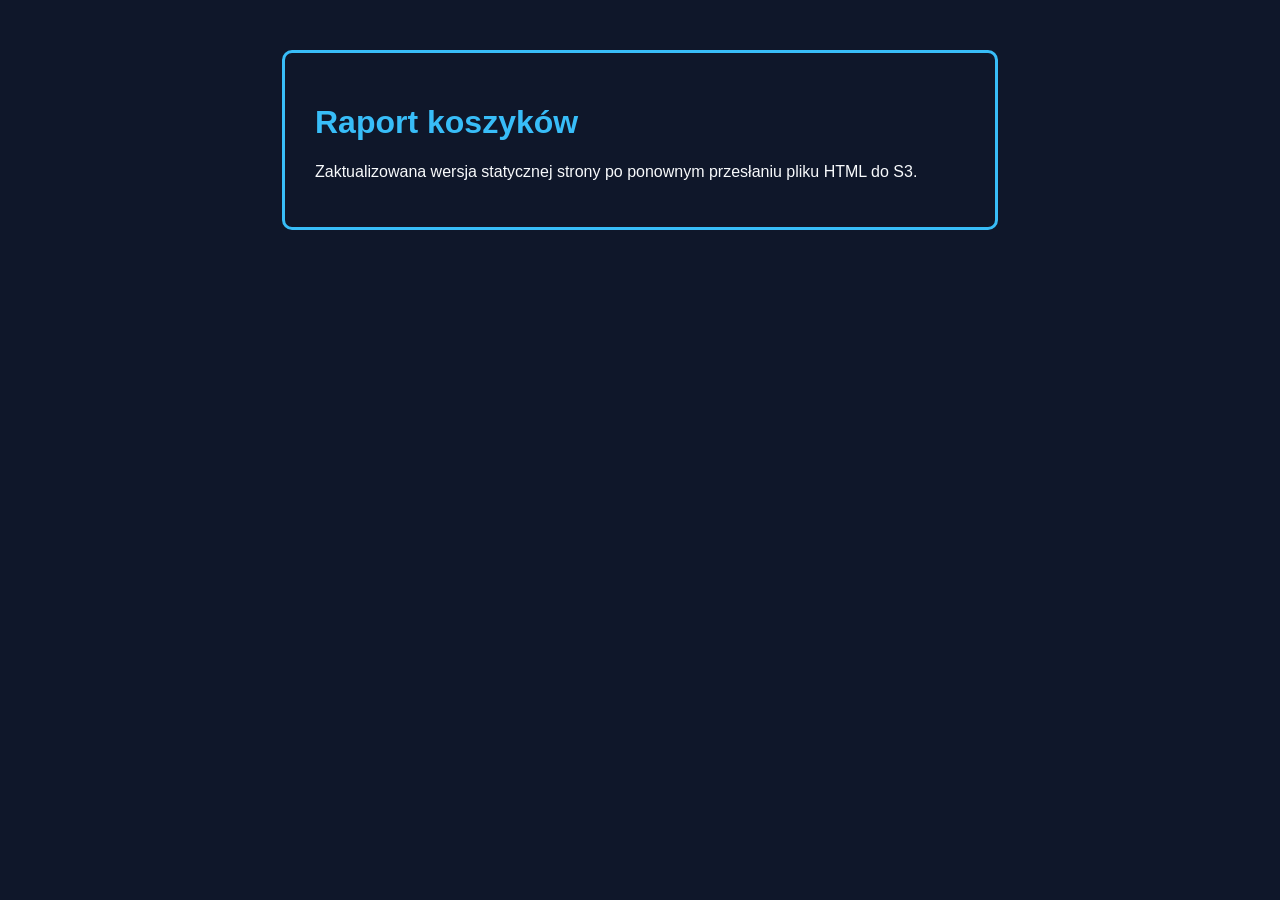
<file: Lab_2/www/index.html>
<!DOCTYPE html>
<html lang="pl">
<head>
    <meta charset="UTF-8">
    <title>Raport koszyków</title>
    <link rel="stylesheet" href="style.css">
</head>
<body>
    <h1>Raport koszyków</h1>
    <p>Zaktualizowana wersja statycznej strony po ponownym przesłaniu pliku HTML do S3.</p>
</body>
</html>
</file>
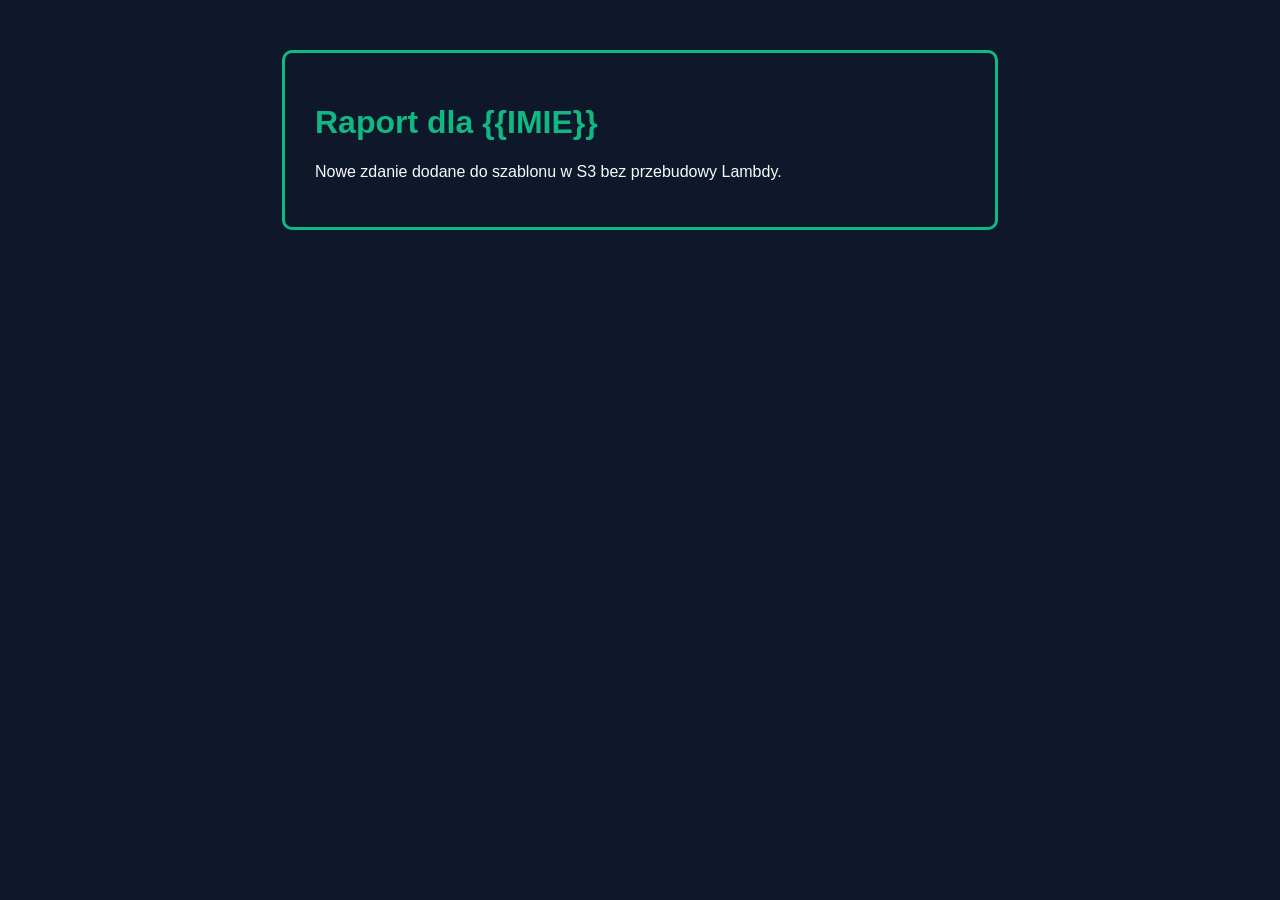
<file: Lab_2/template.html>
<!DOCTYPE html>
<html lang="pl">
<head>
    <meta charset="UTF-8">
    <title>Raport koszyków</title>
    <style>
        body {
            font-family: Arial, sans-serif;
            background-color: #0f172a;
            color: #f8fafc;
            max-width: 650px;
            margin: 50px auto;
            padding: 30px;
            border: 3px solid #10b981;
            border-radius: 10px;
        }
        h1 { color: #10b981; }
    </style>
</head>
<body>
    <h1>Raport dla {{IMIE}}</h1>
    <p>Nowe zdanie dodane do szablonu w S3 bez przebudowy Lambdy.</p>
</body>
</html>
</file>
<file: Lab_2/www/style.css>
body {
    font-family: Arial, sans-serif;
    background-color: #0f172a;
    color: #f8fafc;
    max-width: 650px;
    margin: 50px auto;
    padding: 30px;
    border: 3px solid #38bdf8;
    border-radius: 10px;
}
h1 {
    color: #38bdf8;
}
</file>
